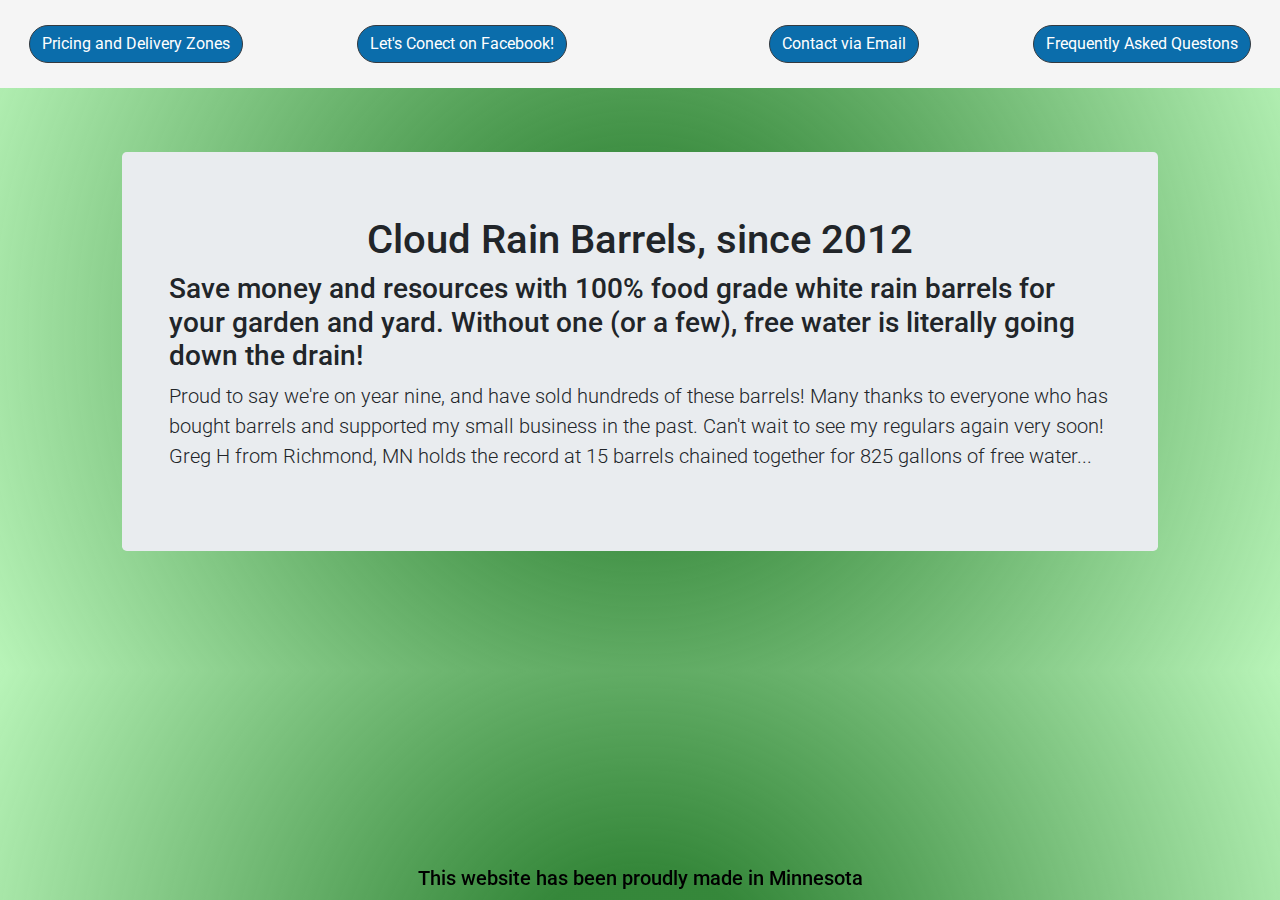
<file: index.html>
<!doctype html>
<html lang="en">

<head>
    <!-- Required meta tags -->
    <meta charset="utf-8">
    <meta name="viewport" content="width=device-width, initial-scale=1.0">
    ​
    <!-- Bootstrap CSS -->
    <link rel="stylesheet" href="https://stackpath.bootstrapcdn.com/bootstrap/4.3.1/css/bootstrap.min.css"
        integrity="sha384-ggOyR0iXCbMQv3Xipma34MD+dH/1fQ784/j6cY/iJTQUOhcWr7x9JvoRxT2MZw1T" crossorigin="anonymous">
    <link rel="preconnect" href="https://fonts.gstatic.com">
    <link href="https://fonts.googleapis.com/css2?family=Roboto:wght@300&display=swap" rel="stylesheet">
    <link rel="stylesheet" href="style.css" />
    ​
    <!--this adds in the google font-->
    <style>
        body {
            font-family: 'Roboto', sans-serif;
            font-size: 48px;
        }

        h1 {
            text-align: center;
        }
    </style>

    ​
    <!--website title-->
    <title>Cloud Rain Barrels</title>

    <!--navbar with buttons which link to other websites-->

    <head>
        <nav class="navbar fixed-top" style="text-align: center; background-color: whitesmoke;">

            <a href="details.html" class="btn no-border">
                <button style="background-color:rgb(11, 109, 171)" class="btn btn-dark no-border rounded-pill">Pricing
                    and Delivery Zones</button>
            </a>
            <form action="https://www.facebook.com/CloudRainBarrels/" method="get" target="_blank"
                class="btn no-border">
                <button style="background-color:rgb(11, 109, 171)" type="submit"
                    class="btn btn-dark no-border rounded-pill">Let's Conect on Facebook!</button>
            </form>
            ​
            <form action="mailto:cloudrainbarrels@gmail.com" method="get" target="_blank" class="btn no-border">
                <button style="background-color:rgb(11, 109, 171)" type="submit"
                    class="btn btn-dark no-border rounded-pill">Contact via Email</button>
            </form>

            <a href="faq.html" class="btn no-border">
                <button style="background-color:rgb(11, 109, 171)"
                    class="btn btn-dark no-border rounded-pill">Frequently Asked Questons</button>
            </a>


        </nav>
    </head>


<body>

    <!--main content of the webpage-->
    <div class="col-md-10 m-auto">
        <div class="jumbotron">
            <div class="container-fluid">
                <h1>Cloud Rain Barrels, since 2012</h1>
                <h3>Save money and resources with 100% food grade white rain barrels for your garden and yard. Without
                    one (or a few), free water is literally going down the drain!</h3>

                <p class="lead">Proud to say we're on year nine, and have sold hundreds of these barrels! Many thanks to
                    everyone who  has bought barrels and supported my small business in the past. Can't wait to see my
                    regulars again very soon! Greg H from Richmond, MN holds the record at 15 barrels chained together
                    for 825 gallons of free water...</p>
            </div>
        </div>


        ​
        <!--footer-->
        <h1 class="fixed-bottom" style="font-size:20px; color: black; margin: 10px; text-align: center;">
            This website has been proudly made in Minnesota
        </h1>
        <p style="text-align: center;">

        </p>
</body>

</html>
</file>
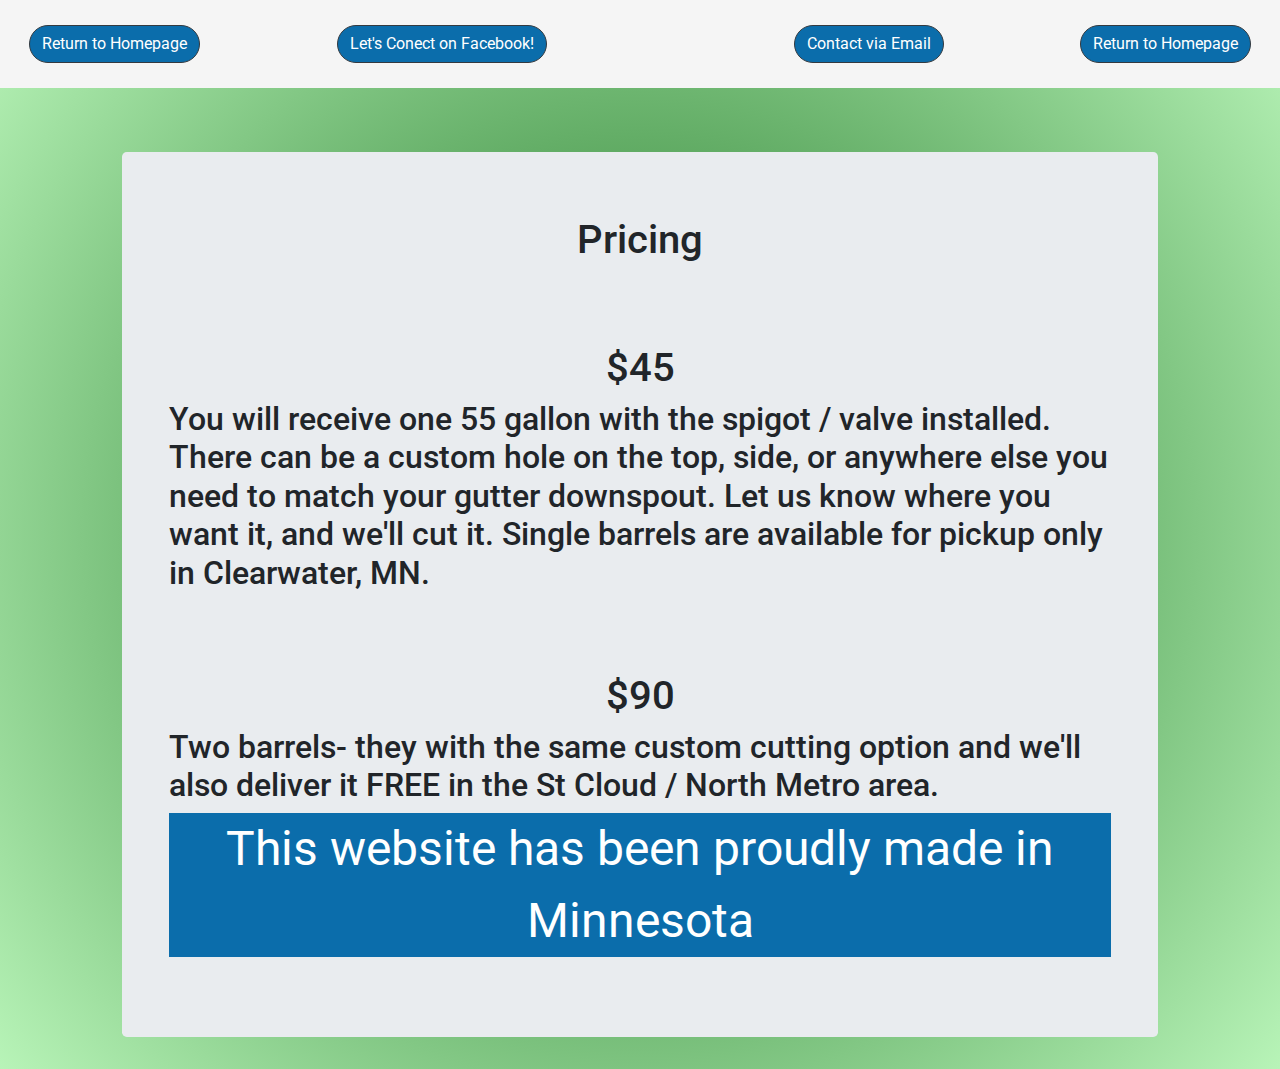
<file: details.html>
<!doctype html>
<html lang="en">

<head>
    <!-- Required meta tags -->
    <meta charset="utf-8">
    <meta name="viewport" content="width=device-width, initial-scale=1.0">
    ​
    <!-- Bootstrap CSS -->
    <link rel="stylesheet" href="https://stackpath.bootstrapcdn.com/bootstrap/4.3.1/css/bootstrap.min.css"
        integrity="sha384-ggOyR0iXCbMQv3Xipma34MD+dH/1fQ784/j6cY/iJTQUOhcWr7x9JvoRxT2MZw1T" crossorigin="anonymous">
    <link rel="preconnect" href="https://fonts.gstatic.com">
    <link href="https://fonts.googleapis.com/css2?family=Roboto:wght@300&display=swap" rel="stylesheet">
    <link rel="stylesheet" href="style.css" />
    ​
    <!--this adds in the google font-->
    <style>
        body {
            font-family: 'Roboto', sans-serif;
            font-size: 48px;
        }

        h1 {
            text-align: center;
        }
    </style>

    ​
    <!--website title-->
    <title>Cloud Rain Barrels</title>

    <!--navbar with buttons which link to other websites-->

    <head>

        <head>
            <nav class="navbar fixed-top" style="text-align: center; background-color: whitesmoke;">

                <a href="index.html" class="btn no-border">
                    <button style="background-color:rgb(11, 109, 171)"
                        class="btn btn-dark no-border rounded-pill">Return to Homepage</button>
                </a>
                <form action="https://www.facebook.com/CloudRainBarrels/" method="get" target="_blank"
                    class="btn no-border">
                    <button style="background-color:rgb(11, 109, 171)" type="submit"
                        class="btn btn-dark no-border rounded-pill">Let's Conect on Facebook!</button>
                </form>
                ​
                <form action="mailto:cloudrainbarrels@gmail.com" method="get" target="_blank" class="btn no-border">
                    <button style="background-color:rgb(11, 109, 171)" type="submit"
                        class="btn btn-dark no-border rounded-pill">Contact via Email</button>
                </form>

                <a href="index.html" class="btn no-border">
                    <button style="background-color:rgb(11, 109, 171)"
                        class="btn btn-dark no-border rounded-pill">Return to Homepage</button>
                </a>


            </nav>
        </head>

        </body>
        <div id="page-container">
            <div id="content-wrap">
        <!--made all text in a clickable button because it looks better-->
        <div class="col-md-10 m-auto">
            <div class="jumbotron">
                <div class="container-fluid">
                    <h1>Pricing</h1> <br>
                    <h1>$45 </h1>
                    <h2> You will receive one 55 gallon with the spigot / valve installed. There can be a custom hole on the top, side, or anywhere else you need to match your gutter downspout. Let us know where you want it, and we'll cut it. Single barrels are available for pickup only in Clearwater, MN.</h2> <br>
                    <h1> $90 </h1>  
                    <h2>Two barrels- they with the same custom cutting option and we'll also deliver it FREE in the St Cloud / North Metro area.</h2>

                    


<!--footer-->
                    <style>
                        .footer {
                          position: static;
                          left: 0;
                          bottom: 0;
                          width: 100%;
                          background-color: rgb(11, 109, 171);
                          color: white;
                          text-align: center;
                        }
                        </style>
                        
                        <div class="footer">
                          <p>This website has been proudly made in Minnesota</p>
                        </div>

        
    </body>

</html>
</file>
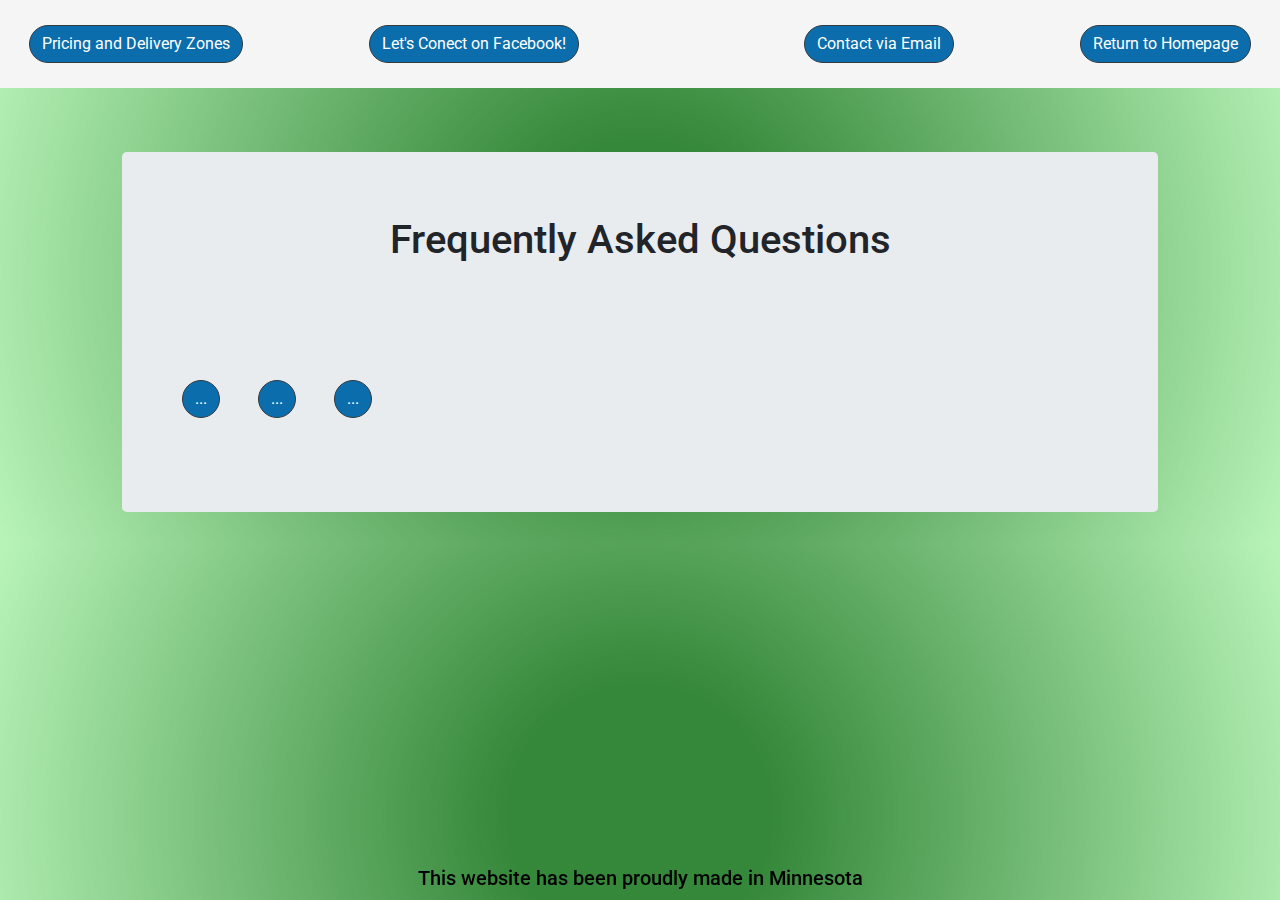
<file: faq.html>
<!doctype html>
<html lang="en">

<head>
    <!-- Required meta tags -->
    <meta charset="utf-8">
    <meta name="viewport" content="width=device-width, initial-scale=1.0">
    ​
    <!-- Bootstrap CSS -->
    <link rel="stylesheet" href="https://stackpath.bootstrapcdn.com/bootstrap/4.3.1/css/bootstrap.min.css"
        integrity="sha384-ggOyR0iXCbMQv3Xipma34MD+dH/1fQ784/j6cY/iJTQUOhcWr7x9JvoRxT2MZw1T" crossorigin="anonymous">
    <link rel="preconnect" href="https://fonts.gstatic.com">
    <link href="https://fonts.googleapis.com/css2?family=Roboto:wght@300&display=swap" rel="stylesheet">
    <link rel="stylesheet" href="style.css" />
    ​
    <!--this adds in the google font-->
    <style>
        body {
            font-family: 'Roboto', sans-serif;
            font-size: 48px;
        }

        h1 {
            text-align: center;
        }
    </style>

    ​
    <!--website title-->
    <title>Cloud Rain Barrels</title>

    <!--navbar with buttons which link to other websites-->

    <head>

        <head>
            <nav class="navbar fixed-top" style="text-align: center; background-color: whitesmoke;">

                <a href="details.html" class="btn no-border">
                    <button style="background-color:rgb(11, 109, 171)"
                        class="btn btn-dark no-border rounded-pill">Pricing and Delivery Zones</button>
                </a>
                <form action="https://www.facebook.com/CloudRainBarrels/" method="get" target="_blank"
                    class="btn no-border">
                    <button style="background-color:rgb(11, 109, 171)" type="submit"
                        class="btn btn-dark no-border rounded-pill">Let's Conect on Facebook!</button>
                </form>
                ​
                <form action="mailto:cloudrainbarrels@gmail.com" method="get" target="_blank" class="btn no-border">
                    <button style="background-color:rgb(11, 109, 171)" type="submit"
                        class="btn btn-dark no-border rounded-pill">Contact via Email</button>
                </form>

                <a href="index.html" class="btn no-border">
                    <button style="background-color:rgb(11, 109, 171)"
                        class="btn btn-dark no-border rounded-pill">Return to Homepage</button>
                </a>


            </nav>
        </head>

        </body>

        <!--made all text in a clickable button because it looks better-->
        <div class="col-md-10 m-auto">
            <div class="jumbotron">
                <div class="container-fluid">
                    <h1>Frequently Asked Questions </h1> <br>

                    <p class="lead">
                    <form
                        action="https://github.com/imdanell/DayPlanner-5/blob/main/Assets/05-third-party-apis-homework-demo.gif"
                        method="get" target="_blank" class="btn no-border">
                        <button style="background-color:rgb(11, 109, 171)" type="submit"
                            class="btn btn-dark  no-border rounded-pill">...</button>
                    </form>
                    <form action="https://github.com/ayshasanyang/Project-1/blob/master/README.md" method="get"
                        target="_blank" class="btn no-border">
                        <button style="background-color:rgb(11, 109, 171)" type="submit"
                            class="btn btn-dark  no-border rounded-pill">...</button>
                    </form>
                    <form action="https://drive.google.com/file/d/1mMjczprOhjuqZfoRVLT1CDgSaKWa-vsD/view" method="get"
                        target="_blank" class="btn no-border">
                        <button style="background-color:rgb(11, 109, 171)" type="submit"
                            class="btn btn-dark  no-border rounded-pill">...</button>
                    </form>


                    </p>
                </div>
            </div>

            <!--footer-->
            <h1 class="fixed-bottom" style="font-size:20px; color: black; margin: 10px; text-align: center;">
                This website has been proudly made in Minnesota
            </h1>
            <p style="text-align: center;">
            </p>

            </body>

</html>
</file>
<file: style.css>
.gradient-bg, body {
    background: rgb(4,106,10);
background: radial-gradient(circle, rgba(4,106,10,0.8029586834733894) 19%, rgba(184,244,184,1) 100%);
}


body {
    padding-top: 80px;
}
</file>
